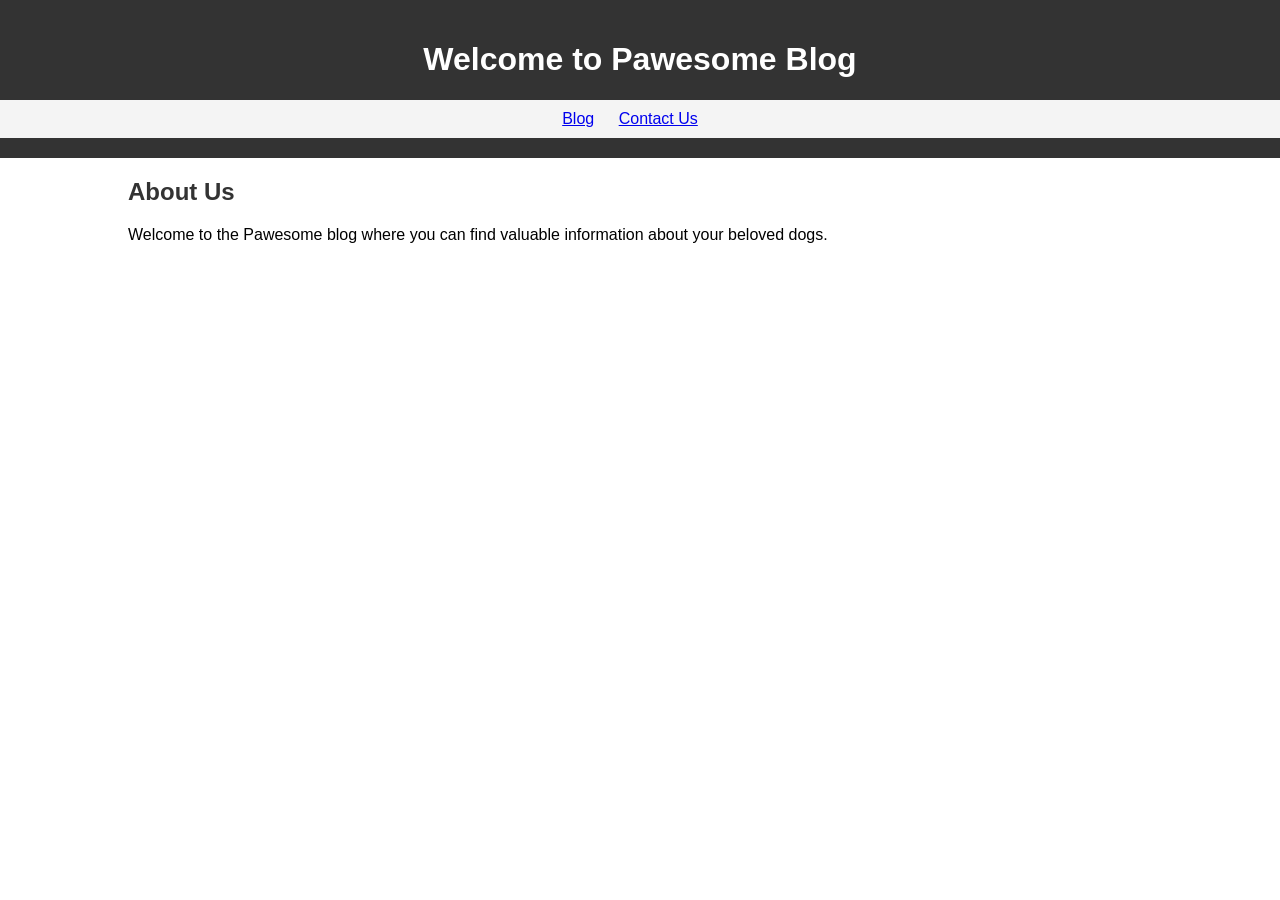
<file: index.html>
<!DOCTYPE html>
<html lang="en">
<head>
<meta charset="UTF-8">
<meta name="viewport" content="width=device-width, initial-scale=1.0">
<title>Welcome to Pawesome Blog</title>
<link rel="stylesheet" href="style.css">
</head>
<body>
<header>
  <h1>Welcome to Pawesome Blog</h1>
  <nav>
    <ul>
      <li><a href="Blog.html">Blog</a></li>
      <li><a href="contact us.html">Contact Us</a></li>
    </ul>
  </nav>
</header>
<main>
  <section class="home-section">
    <h2>About Us</h2>
    <p>Welcome to the Pawesome blog where you can find valuable information about your beloved dogs.</p>
  </section>
</main>
</body>
</html>
</file>
<file: style.css>
body {
  font-family: Arial, sans-serif;
  margin: 0;
  padding: 0;
}

header {
  background-color: #333;
  color: #fff;
  text-align: center;
  padding: 20px 0;
}

nav {
  background-color: #f4f4f4;
  padding: 10px;
}

nav ul {
  list-style: none;
  padding: 0;
  margin: 0;
  text-align: center;
}

nav ul li {
  display: inline;
  margin-right: 20px;
}

main {
  width: 80%;
  margin: auto;
}

.home-section,
.blog-section,
.contact-section {
  margin-bottom: 30px;
}

.home-section h2,
.blog-section h2,
.contact-section h2 {
  color: #333;
}

article {
  background-color: #f9f9f9;
  padding: 20px;
  margin-bottom: 20px;
}

@media (max-width: 768px) {
  nav ul li {
    display: block;
    margin: 0;
  }
}

button{
    color: #fff;
  background-color:#333 ;
}
article {
    background-color: #f9f9f9;
    padding: 20px;
    margin-bottom: 20px;
    transition: transform 0.3s ease-in-out;
  }
  
  article:hover {
    transform: scale(1.03);
  }
</file>
